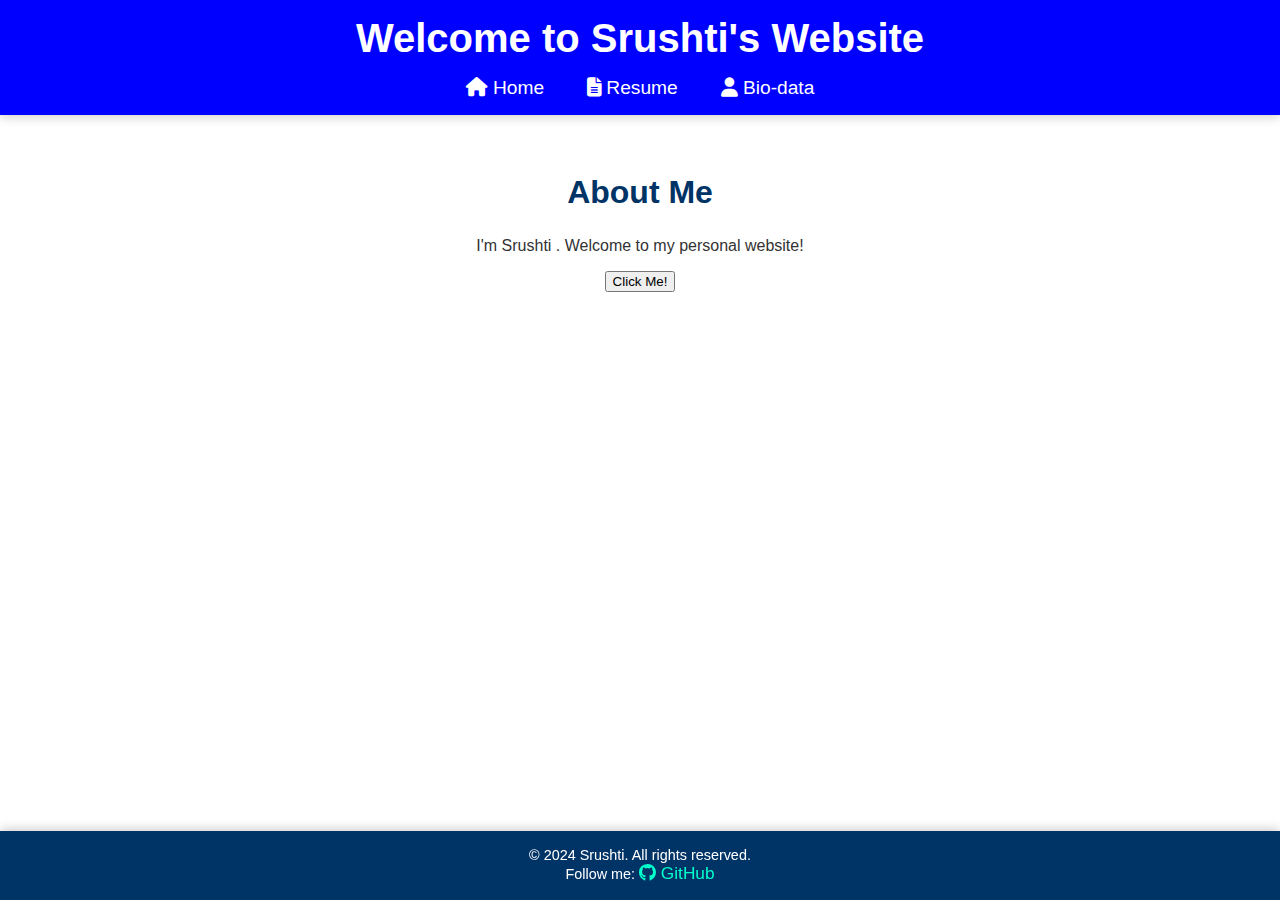
<file: index.html>
<!DOCTYPE html>
<html lang="en">
<head>
    <meta charset="UTF-8">
    <meta name="viewport" content="width=device-width, initial-scale=1.0">
    <title>Srushti's Website</title>
    <link rel="stylesheet"href="https://cdnjs.cloudflare.com/ajax/libs/font-awesome/6.5.0/css/all.min.css">
    <link rel="stylesheet" href="style.css">
</head>
<body>
    <header>
        <h1>Welcome to Srushti's Website</h1>
        <nav>
            <a href="index.html"><i class="fas fa-home"></i> Home</a>
            <a href="resume.html"><i class="fas fa-file-alt"></i> Resume</a>
            <a href="bio.html"><i class="fas fa-user"></i> Bio-data</a>
        </nav>
    </header>
    <main>
        <h2>About Me</h2>
        <p> I'm Srushti <strong></strong>. Welcome to my personal website! </p>
        <button onclick="alert('Thanks for visiting!')">Click Me!</button>
    </main>
    <footer>
        <p>&copy; 2024 Srushti. All rights reserved.</p>
        <p>Follow me: 
            <a href="https://github.com" target="_blank"><i class="fab fa-github"></i> GitHub</a>
        </p>
    </footer>
</body>
</html>
</file>
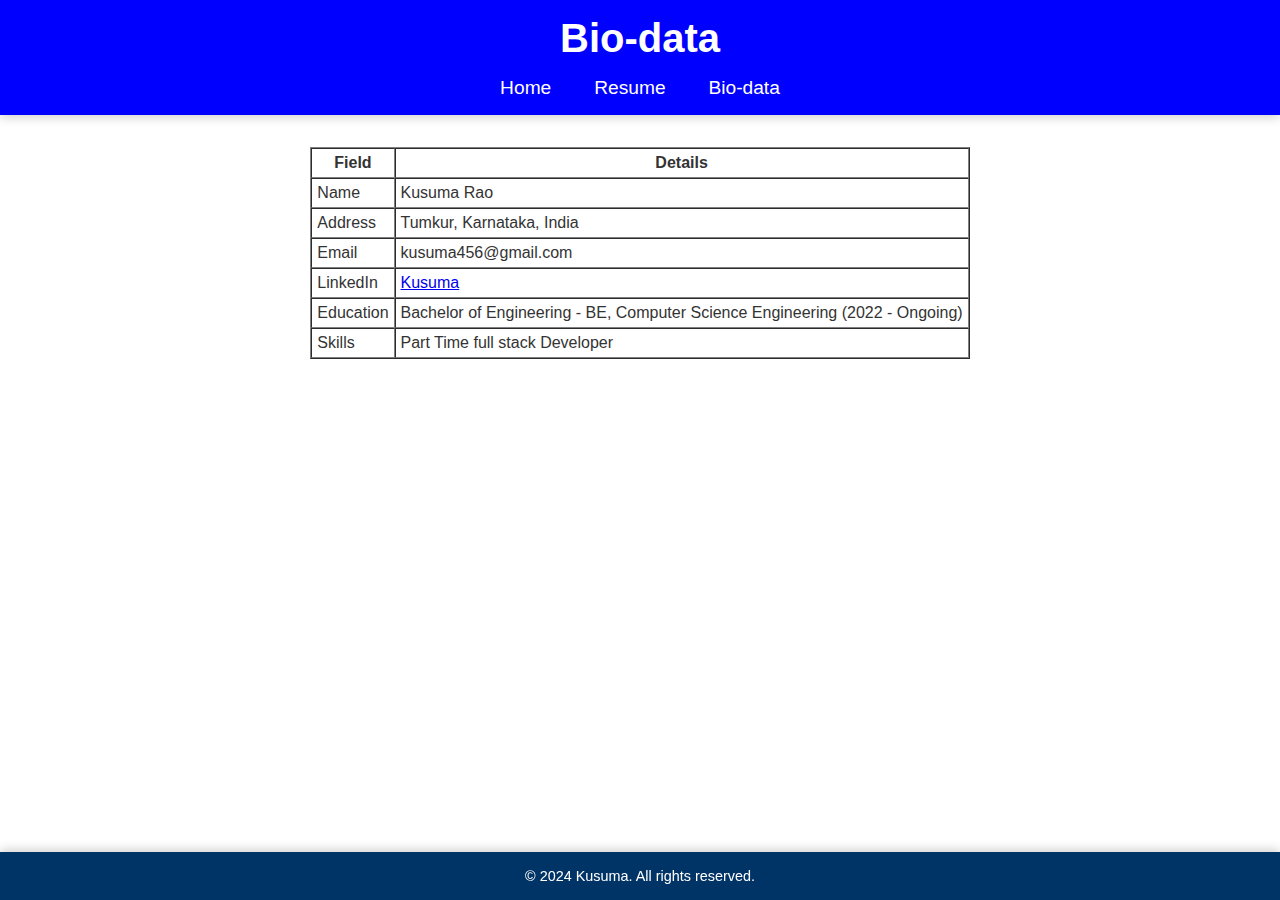
<file: bio.html>
<!DOCTYPE html>
<html lang="en">
<head>
    <meta charset="UTF-8">
    <meta name="viewport" content="width=device-width, initial-scale=1.0">
    <title>Bio-data</title>
    <link rel="stylesheet" href="style.css">
</head>
<body>
    <header>
        <h1>Bio-data</h1>
        <nav>
            <a href="index.html">Home</a>
            <a href="resume.html">Resume</a>
            <a href="bio.html">Bio-data</a>
        </nav>
    </header>
    <main>
        <center>
        <table border="1" cellspacing="0" cellpadding="5">
            <tr>
                <th>Field</th>
                <th>Details</th>
            </tr>
            <tr>
                <td>Name</td>
                <td>Kusuma Rao </td>
            </tr>
            <tr>
                <td>Address</td>
                <td>Tumkur, Karnataka, India</td>
            </tr>
            <tr>
                <td>Email</td>
                <td>kusuma456@gmail.com</td>
            </tr> 
            <tr>
                <td>LinkedIn</td>
                <td><a href="https://www.linkedin.com/in/madhura-7916a45637?utm_source=share&utm_campaign=share_via&utm_content=profile&utm_medium=ios_app target="_blank">Kusuma</a></td>
            </tr>
            <tr>
                <td>Education</td>
                <td>Bachelor of Engineering - BE, Computer Science Engineering  (2022 - Ongoing)</td>
            </tr>
            <tr>
                <td>Skills</td>
                <td>Part Time full stack Developer</td>
            </tr>
        </table>
        </center>
    </main>
    <footer>
        <p>&copy; 2024 Kusuma. All rights reserved.</p>
    </footer>
</body></html>
</file>
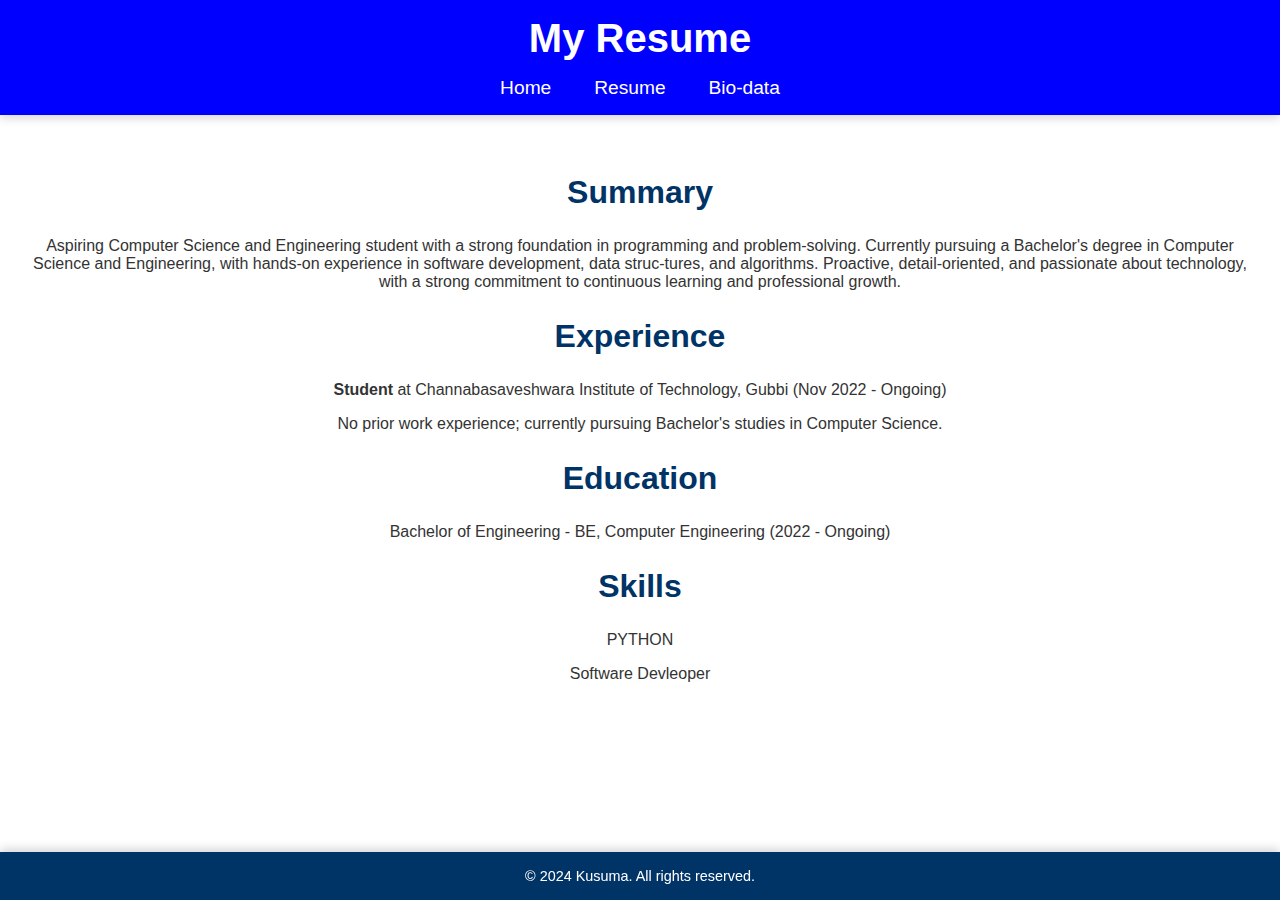
<file: resume.html>
<!DOCTYPE html>
<html lang="en">
<head>
    <meta charset="UTF-8">
    <meta name="viewport" content="width=device-width, initial-scale=1.0">
    <title>Resume</title>
    <link rel="stylesheet" href="style.css">
</head>
<body>
    <header>
        <h1>My Resume</h1>
        <nav>
            <a href="index.html">Home</a>
            <a href="resume.html">Resume</a>
            <a href="bio.html">Bio-data</a>
        </nav>
    </header>
    <main>
        <h2>Summary</h2>
        <p>Aspiring Computer Science and Engineering student with a strong foundation in programming and problem-solving. Currently pursuing a Bachelor's degree in Computer Science and Engineering, with hands-on experience in software development, data struc-tures, and algorithms. Proactive, detail-oriented, and passionate about technology, with a strong commitment to continuous learning and professional growth.</p>
        
        <h2>Experience</h2>
        
            <p><strong>Student</strong> at Channabasaveshwara Institute of Technology, Gubbi (Nov 2022 - Ongoing)</p>
            <p>No prior work experience; currently pursuing Bachelor's studies in Computer Science.</p>
        <h2>Education</h2>
            <p>Bachelor of Engineering - BE, Computer Engineering (2022 - Ongoing)</p> 
        <h2>Skills</h2>
            <p>PYTHON</p>
            <p>Software Devleoper</p> 
    </main>
    <footer>
        <p>&copy; 2024 Kusuma. All rights reserved.</p>
    </footer>
</body>
</html>
</file>
<file: style.css>
body {        
            margin: 0;
            font-family: 'Arial', sans-serif;
            background: white;
            color: #333;
        }
        header {
            background: blue;
                    
            color: #fff;
            padding: 1em 0;
            text-align: center;
            box-shadow: 0 2px 10px rgba(0, 0, 0, 0.2);
        }
        header h1 {
            margin: 0;
            font-size: 2.5em;
            animation: glow 1.5s infinite alternate;
        }
      
        nav {
            margin-top: 1em;
        }
        nav a {
            color: #fff;
            text-decoration: none;
            margin: 0 1em;
            font-size: 1.2em;
            transition: color 0.3s ease;
        }
        nav a:hover {
            color: #00ffcc;
        }
        main {
            padding: 2em;
            text-align: center;
            animation: fadeIn 2s ease;
        }
        @keyframes fadeIn {
            from { opacity: 0; transform: translateY(20px); }
            to { opacity: 1; transform: translateY(0); }
        }
        main h2 {
            font-size: 2em;
            color: #003366;
        }
        footer {
            background: #003366;
            color: #fff;
            text-align: center;
            padding: 1em 0;
            position: fixed;
            bottom: 0;
            width: 100%;
            box-shadow: 0 -2px 10px rgba(0, 0, 0, 0.2);
        }
        footer p {
            margin: 0;
            font-size: 0.9em;
        }
        footer a {
            color: #00ffcc;
            text-decoration: none;
            font-size: 1.2em;
        }
        footer a:hover {
            text-decoration: underline;
        }
</file>
